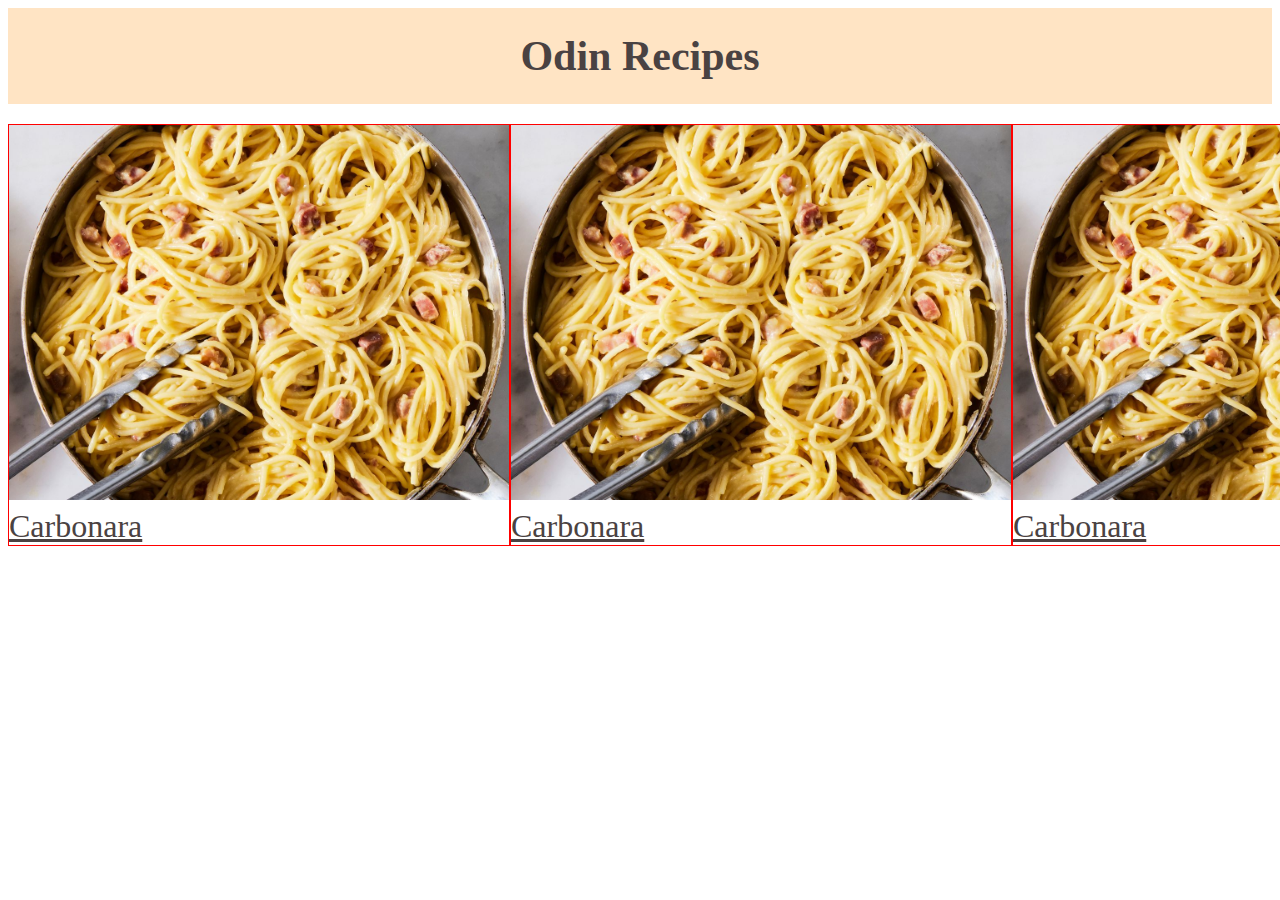
<file: index.html>
<!DOCTYPE html>
<html lang="en">
<head>
    <meta charset="UTF-8">
    <meta name="viewport" content="width=device-width, initial-scale=1.0">
    <link rel="stylesheet" href="./css/styles.css">
    <title>Recipe</title>
</head>
<body>
    <h1 class="title">Odin Recipes</h1>
    <div class="container">
        <div class="list">
            <img src="./images/carbonara-index-6476367f40c39.jpg" alt="Carbonara Finished" class ="img-carbonara">
            <a href="recipes/carbonara.html">Carbonara</a>
        </div>
        <div class="list">
            <img src="./images/carbonara-index-6476367f40c39.jpg" alt="Carbonara Finished" class ="img-carbonara">
            <a href="recipes/carbonara.html">Carbonara</a>
        </div>
        <div class="list">
            <img src="./images/carbonara-index-6476367f40c39.jpg" alt="Carbonara Finished" class ="img-carbonara">
            <a href="recipes/carbonara.html">Carbonara</a>
        </div>
    </div>
</body>
</html>
</file>
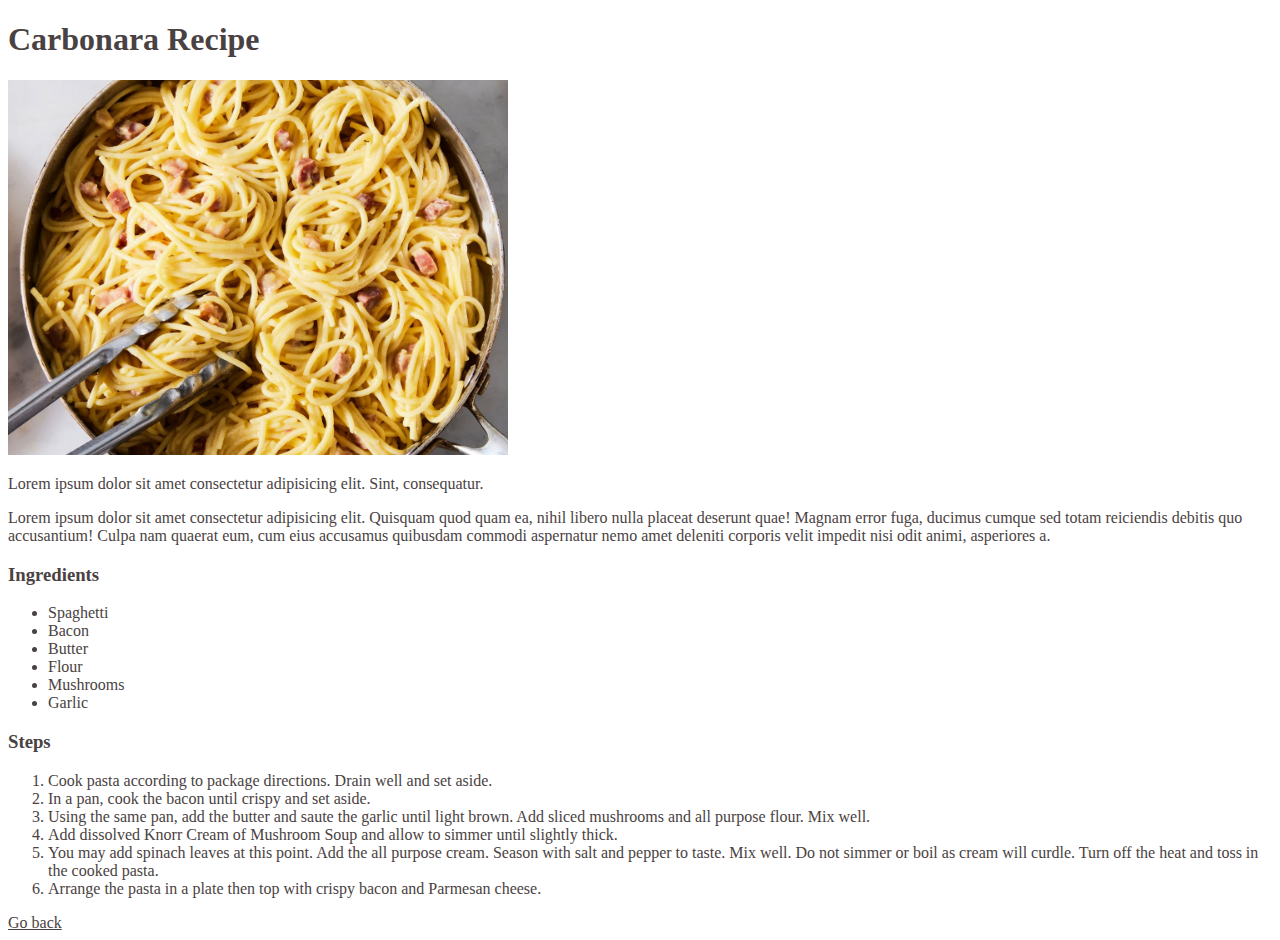
<file: carbonara.html>
<!DOCTYPE html>
<html lang="en">
<head>
    <meta charset="UTF-8">
    <meta name="viewport" content="width=device-width, initial-scale=1.0">
    <link rel="stylesheet" href="../css/styles.css">
    <title>Carbonara Recipe</title>
</head>
<body>
    <h1>Carbonara Recipe</h1>
    <img src="../images/carbonara-index-6476367f40c39.jpg" alt="Carbonara Finished" class ="img-carbonara">
    <description>
        <p>Lorem ipsum dolor sit amet consectetur adipisicing elit. Sint, consequatur.</p>
        <p>Lorem ipsum dolor sit amet consectetur adipisicing elit. Quisquam quod quam ea, nihil libero nulla placeat deserunt quae! Magnam error fuga, ducimus cumque sed totam reiciendis debitis quo accusantium! Culpa nam quaerat eum, cum eius accusamus quibusdam commodi aspernatur nemo amet deleniti corporis velit impedit nisi odit animi, asperiores a.</p>
    </description>
    <h3>Ingredients</h3>
    <ul>
        <li>Spaghetti</li>
        <li>Bacon</li>
        <li>Butter</li>
        <li>Flour</li>
        <li>Mushrooms</li>
        <li>Garlic</li>
    </ul>
    <h3>Steps</h3>
    <ol>
        <li>Cook pasta according to package directions. Drain well and set aside.</li>
        <li>In a pan, cook the bacon until crispy and set aside.</li>
        <li>Using the same pan, add the butter and saute the garlic until light brown. Add sliced mushrooms and all purpose flour. Mix well.</li>
        <li>Add dissolved Knorr Cream of Mushroom Soup and allow to simmer until slightly thick.
        </li>
        <li>You may add spinach leaves at this point. Add the all purpose cream. Season with salt and pepper to taste. Mix well. Do not simmer or boil as cream will curdle. Turn off the heat and toss in the cooked pasta.</li>
        <li>Arrange the pasta in a plate then top with crispy bacon and Parmesan cheese.</li>
    </ol>
    <a href="../index.html">Go back</a>
</body>
</html>
</file>
<file: css/styles.css>
html{
    box-sizing: border-box;
}
*,
*::before,
*::after {
    font-family: 'Times New Roman', Times, serif;
    color: #4a4242;
    box-sizing: inherit;
}
.title{
    text-align: center;
    font-size: 42px;
    background-color: bisque;
    padding: 24px;
    margin: 0;
}
.container {
    margin-top: 20px;
    display:flex;
}
.container .list {
    border: 1px solid red;
    font-size: 32px;
    padding-top: 24px 8px;
}
.img-carbonara {
    height: auto;
    width: 500px;
}
</file>
